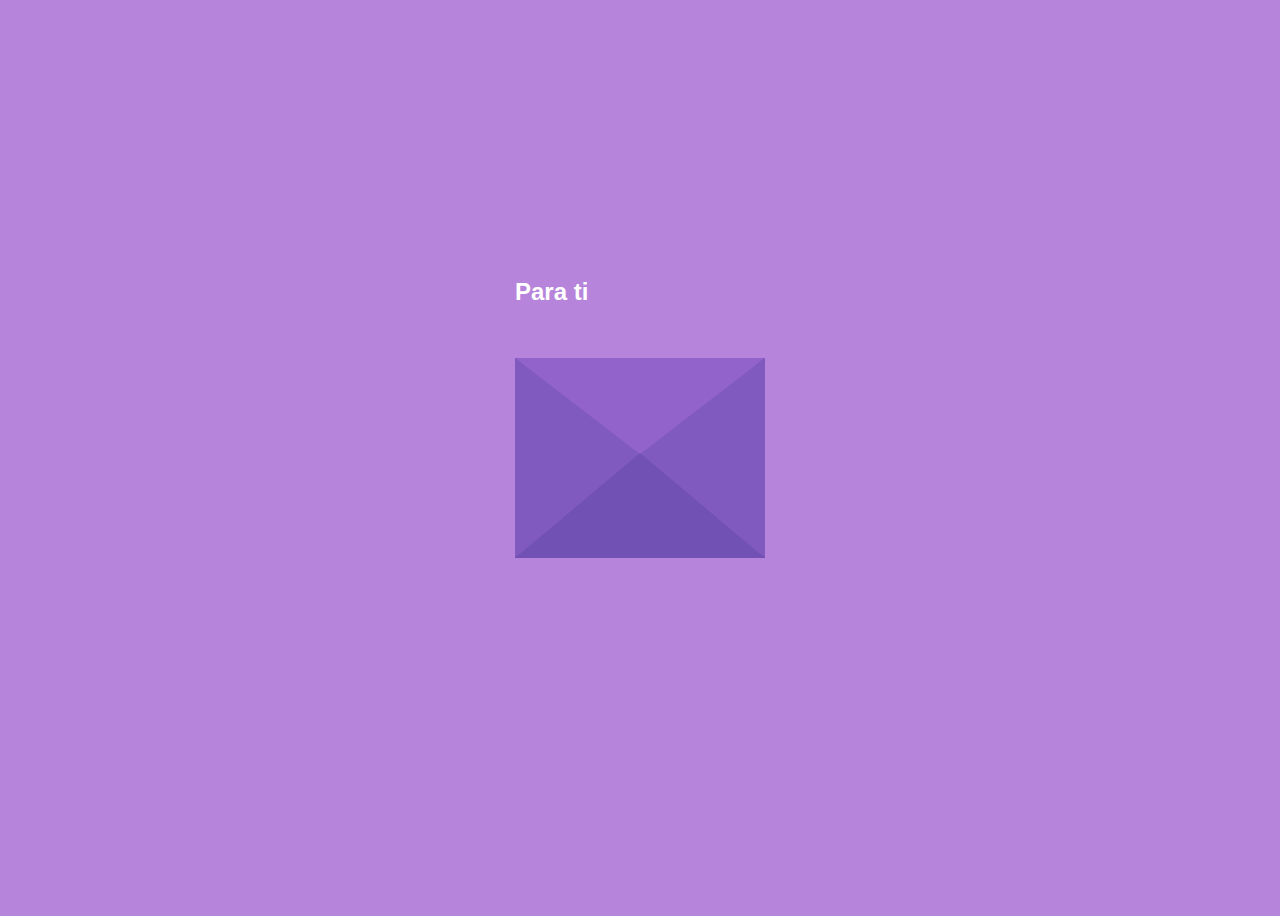
<file: index.html>
<!DOCTYPE html>
<html lang="en">
  <head>
    <meta charset="UTF-8" />
    <meta http-equiv="X-UA-Compatible" content="IE=edge">
    <meta name="viewport" content="width=device-width, initial-scale=1.0" />
    <title>Una noche</title>
    <link rel="stylesheet" href="principal.css" />
  </head>
  <body>
    <div class="envelope">
      <div class="back"></div>
      <div class="letter">
        <div class="text">
          <p>
            Sabes, no sé mucho<br />
            sobre como estes <br />
            pero quiero hacer algo <br />
            para que te sientas mejor
          </p>
          <a href="siguiente.html">Vamos</a>
        </div>
      </div>
      <div class="front"></div>
      <div class="top"></div>
      <div class="shadow"></div>
      <div class="text1">
        <h2>Para ti</h2>
      </div>
    </div>
  </body>
</html>
</file>
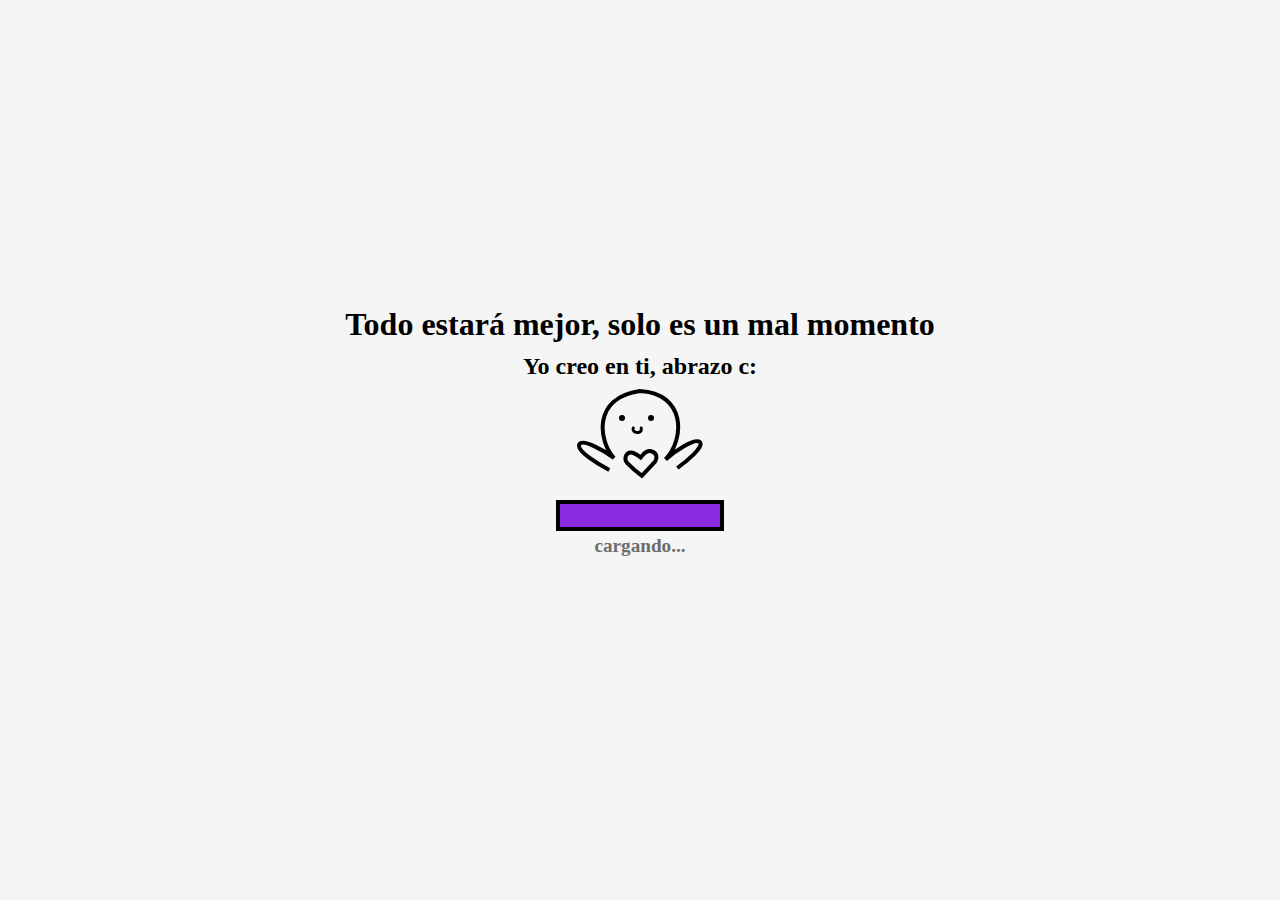
<file: despues.html>
<!DOCTYPE html>
<html lang="en">

<head>
    <meta charset="UTF-8">
    <meta http-equiv="X-UA-Compatible" content="IE=edge">
    <meta name="viewport" content="width=device-width, initial-scale=1.0">
    <title>Abrazo virtual</title>
    <link rel="stylesheet" href="style.css">
    </head>

<body>
    <main>
        <h1 id="title">Todo estará mejor, solo es un mal momento</h1>
        <h2>Yo creo en ti, abrazo c:</h2>
        <div>
            <img id="me" src="img/penguin.svg" alt="">
        </div>
        <div class="box">
            <div class="loading-box"></div>
        </div>
        <h3 id="state-message">cargando...</h3>
        <h2 id="result">&nbsp;</h2>
        <script>
            setTimeout(function() {
                const message = document.getElementById('result');
                message.innerHTML = "Abrazo enviado!"
            }, 6200);
            setTimeout(function() {
                const message = document.getElementById('state-message');
                message.innerHTML = "&nbsp;"
            }, 6000);
        </script>
    </main>
</body>

</html>
</file>
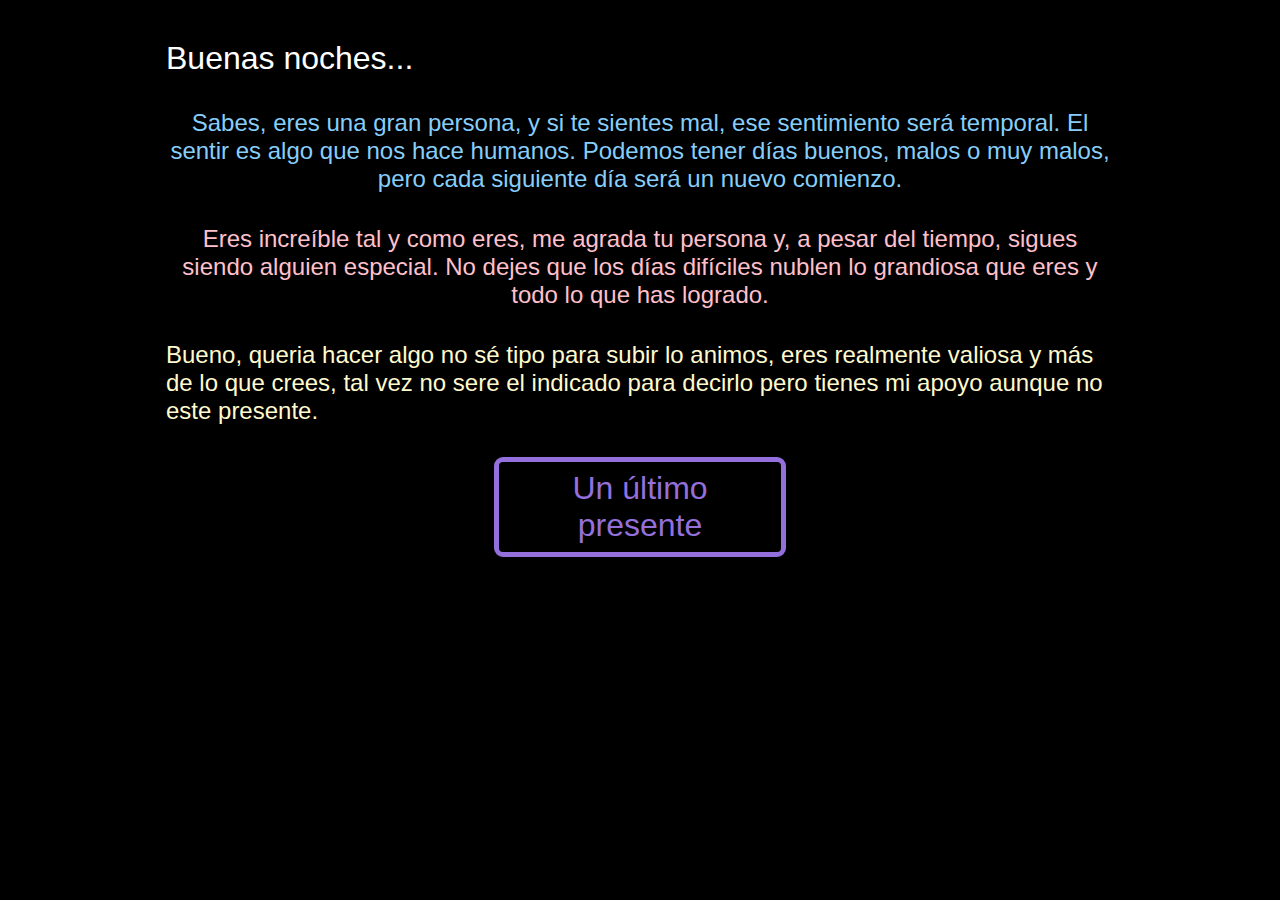
<file: siguiente.html>
<!DOCTYPE html>
<html lang="en">
  <head>
    <meta charset="UTF-8" />
    <meta http-equiv="X-UA-Compatible" content="IE=edge">
    <meta name="viewport" content="width=device-width, initial-scale=1.0" />
    <title>Mensaje</title>
    <link rel="stylesheet" href="new.css" />
  </head>
  <body>
    <section class="animation-box">
      <div class="first-text">Buenas noches...</div>
      <div class="second-text">
            </div>
      <div class="third-text"> Sabes, eres una gran persona, y si te sientes mal, ese sentimiento será temporal. El sentir es algo que nos hace humanos. Podemos tener días buenos, malos o muy malos, pero cada siguiente día será un nuevo comienzo.
      </div>
      <div class="fourth-text">
        Eres increíble tal y como eres, me agrada tu persona y, a pesar del tiempo, sigues siendo alguien especial. No dejes que los días difíciles nublen lo grandiosa que eres y todo lo que has logrado.    </div>
      <div class="fifth-text">
        Bueno, queria hacer algo no sé tipo para subir lo animos, eres realmente valiosa y más de lo que crees, tal vez no sere el indicado para decirlo pero tienes mi apoyo aunque no este presente.
      </div>
      <div class="link-container">
        <a href="despues.html">Un último presente</a>
      </div>
    </section>
  </body>
</html>
</file>
<file: principal.css>
body {
    display: flex;
    align-items: center;
    justify-content: center;
    height: 100vh;
    background: #b784db;
  }
  .envelope {
    position: relative;
    cursor: pointer;
  }
  
  .back {
    position: relative;
    width: 250px;
    height: 200px;
    background: #6247aa;
  }
  .front {
    position: absolute;
    border-right: 130px solid #815ac0;
    border-top: 100px solid transparent;
    border-bottom: 100px solid transparent;
    height: 0;
    width: 0;
    top: 0;
    left: 120px;
    z-index: 3;
  }
  .front:before {
    content: "";
    position: absolute;
    border-left: 130px solid #815ac0;
    border-top: 100px solid transparent;
    border-bottom: 100px solid transparent;
    height: 0;
    width: 0;
    top: -100px;
    left: -120px;
  }
  .front:after {
    content: "";
    position: absolute;
    border-bottom: 105px solid #7251b5;
    border-left: 125px solid transparent;
    border-right: 125px solid transparent;
    height: 0;
    width: 0;
    top: -5px;
    left: -120px;
  }
  .top {
    position: absolute;
    border-top: 105px solid #9163cb;
    border-left: 125px solid transparent;
    border-right: 125px solid transparent;
    height: 0;
    width: 0;
    top: 0;
    transform-origin: top;
    transition: 0.4s;
  }
  .envelope:hover .top {
    transform: rotateX(160deg);
  }
  .letter {
    position: absolute;
    background: white;
    width: 230px;
    height: 180px;
    top: 10px;
    left: 10px;
    transition: 0.2s;
  }
  .envelope:hover .letter {
    transform: translateY(-100px);
    z-index: 2;
  }
  .text1 {
    position: absolute;
    color: white;
    font-family: sans-serif;
    top: -50%;
  }
  .text {
    text-align: center;
    font-size: 11px;
    font-family: Arial, Helvetica, sans-serif;
    margin-top: 20px;
    font-weight: bold;
    color: black;
    position: relative;
    top: -1px;
  }
  
  /*---heart -----*/
  .heart {
    background-color: red;
    height: 70px;
    width: 70px;
    position: relative;
    top: 20px;
    left: 20px;
    transform: rotate(-45deg);
    box-shadow: -5px 10px 90px red;
    animation: untoldcoding 0.8s linear infinite;
  }
  
  @keyframes untoldcoding {
    0% {
      transform: rotate(-45deg) scale(1.05);
    }
    70% {
      transform: rotate(-45deg) scale(1);
    }
    100% {
      transform: rotate(-45deg) scale(0.8);
    }
  }
  .heart:before {
    content: "";
    position: absolute;
    height: 70px;
    width: 70px;
    background-color: red;
    top: -40px;
    border-radius: 50px;
  }
  .heart:after {
    content: "";
    position: absolute;
    height: 70px;
    width: 70px;
    background-color: red;
    right: -40px;
    border-radius: 50px;
  }
</file>
<file: style.css>
* {
    margin: 0;
    padding: 0;
    background-color: whitesmoke;
    font-family: 'Comic Neue', cursive;
}

 :root {
    --loading-width: 160px;
    --loading-heigth: 23px;
}

body {
    width: 100vw;
    height: 100vh;
    position: absolute;
    /* background-color: yellowgreen; */
    display: flex;
    justify-content: center;
    align-items: center;
}

main {
    text-align: center;
    width: 90vw;
}

.box {
    display: inline-block;
    border: solid black 4px;
    width: var(--loading-width);
    background-color: white;
}

.loading-box {
    height: var(--loading-heigth);
    width: var(--loading-width);
    background-color: blueviolet;
    /* background-color: aliceblue; */
    /* animation: loading 5s delay iteration-count direction fill-mode;; */
    animation: loading 5s;
}

#state-message {
    font-size: larger;
    font-weight: bold;
    color: rgb(109, 109, 109);
}

@keyframes loading {
    0% {
        width: 0;
    }
    100% {
        width: var(--loading-width);
    }
}

#title,
#result {
    margin-top: 8px;
    margin-bottom: 10px;
}

#me {
    margin-top: 8px;
    margin-bottom: 14px;
}

.box {
    margin-top: 3px;
}
</file>
<file: new.css>
body {
    font-family: Arial, sans-serif;
    background: black;
}

.animation-box {
    width: 75%;
    height: auto;
    background-color: rgb(0, 0, 0);
    margin: 0 auto;
    overflow: hidden;
    position: relative;
    padding: 2rem;
}

.first-text {
    font-size: 2rem;
    color: white;
    margin-bottom: 2rem; /* Separación entre textos */
}

.second-text {
    font-size: 2rem;
    color: #ccc;
    margin-bottom: 2rem;
}

.third-text {
    font-size: 1.5rem;
    color: #87CEFA;
    margin-bottom: 2rem;
    text-align: center; /* Centramos este texto */
}

.fourth-text {
    font-size: 1.5rem;
    color: #FFC0CB;
    text-align: center; /* Centramos este texto */
    margin-bottom: 2rem;
}

.fifth-text {
    font-size: 1.5em;
    color: #FFFACD;
    margin-top: 2rem;
}


.link-container {
    text-align: center; /* Centramos el contenedor */
    margin-top: 2rem; /* Añadimos espacio superior */
}

.link-container a {
    font-size: 2rem; /* Tamaño de fuente */
    color: #9370DB; /* Color del texto */
    text-decoration: none; /* Sin subrayado */
    border: 5px solid #9370DB; /* Borde del botón */
    border-radius: 9px; /* Bordes redondeados */
    padding: 0.5rem 1rem; /* Espaciado interno */
    transition: all 0.3s ease; /* Transición suave */
    display: inline-block; /* Para que el botón se comporte como un bloque */
    max-width: 250px; /* Ancho máximo para el botón */
    width: 100%; /* Ocupa el 100% del ancho disponible en pantallas pequeñas */
}

.link-container a:hover {
    background-color: #4B0082; /* Color de fondo al pasar el mouse */
    color: #ffffff; /* Color del texto al pasar el mouse */
}

/* Media Queries para responsividad */
@media (max-width: 768px) {
    .link-container a {
        font-size: 1.5rem; /* Ajusta el tamaño de fuente en pantallas más pequeñas */
        padding: 0.4rem 0.2rem; /* Ajusta el padding en pantallas más pequeñas */
    }
}
</file>
